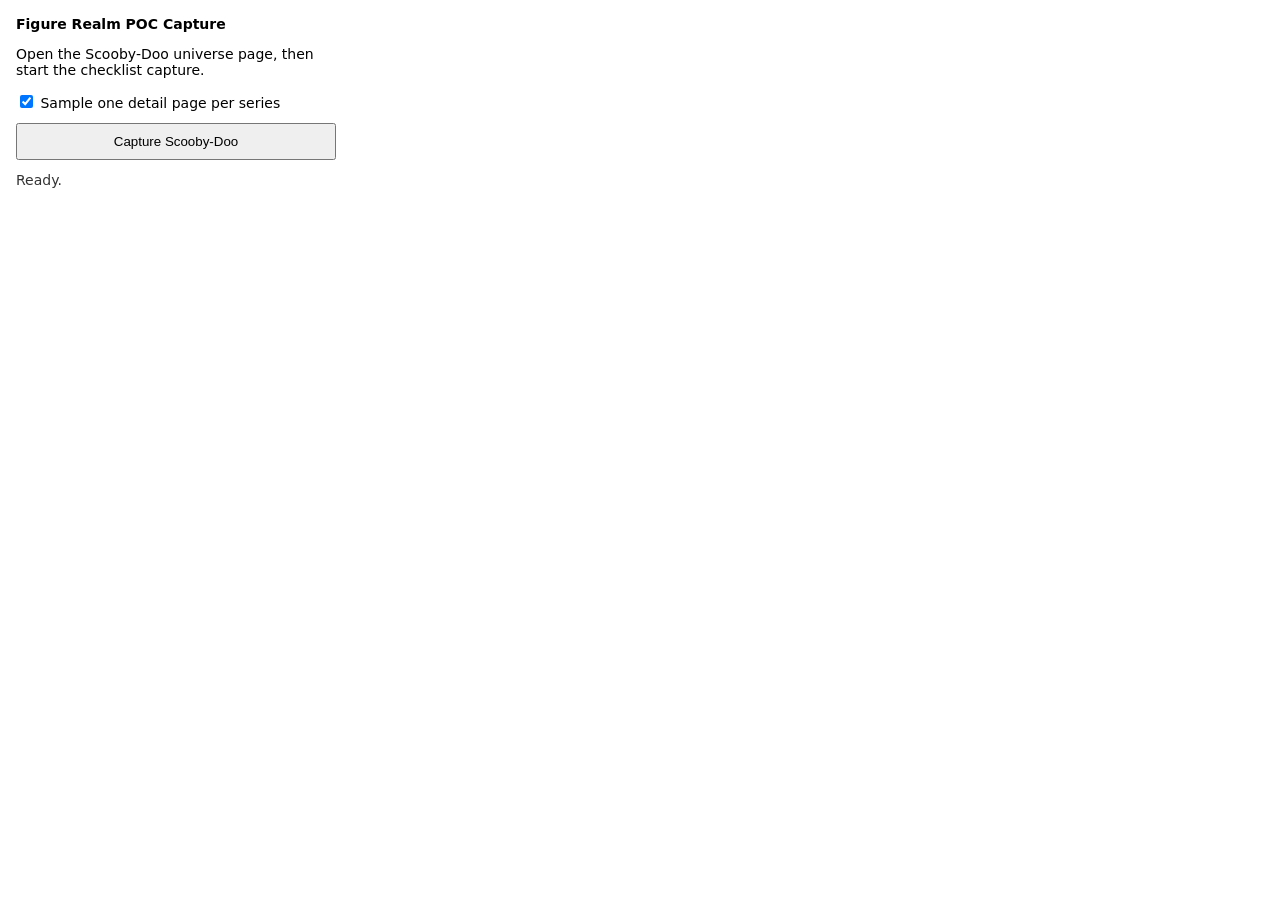
<file: figure-realm-importer/extension/popup.html>
<!doctype html>
<html lang="en">
  <head>
    <meta charset="utf-8">
    <meta name="viewport" content="width=device-width,initial-scale=1">
    <title>Figure Realm Capture</title>
    <style>
      body { font: 14px system-ui, sans-serif; margin: 16px; width: 320px; }
      button { width: 100%; padding: 9px 12px; }
      label { display: block; margin: 12px 0; }
      #status { margin-top: 12px; white-space: pre-wrap; color: #333; }
    </style>
  </head>
  <body>
    <strong>Figure Realm POC Capture</strong>
    <p>Open the Scooby-Doo universe page, then start the checklist capture.</p>
    <label><input id="sampleDetails" type="checkbox" checked> Sample one detail page per series</label>
    <button id="capture" type="button">Capture Scooby-Doo</button>
    <div id="status" role="status">Ready.</div>
    <script src="popup.js"></script>
  </body>
</html>
</file>
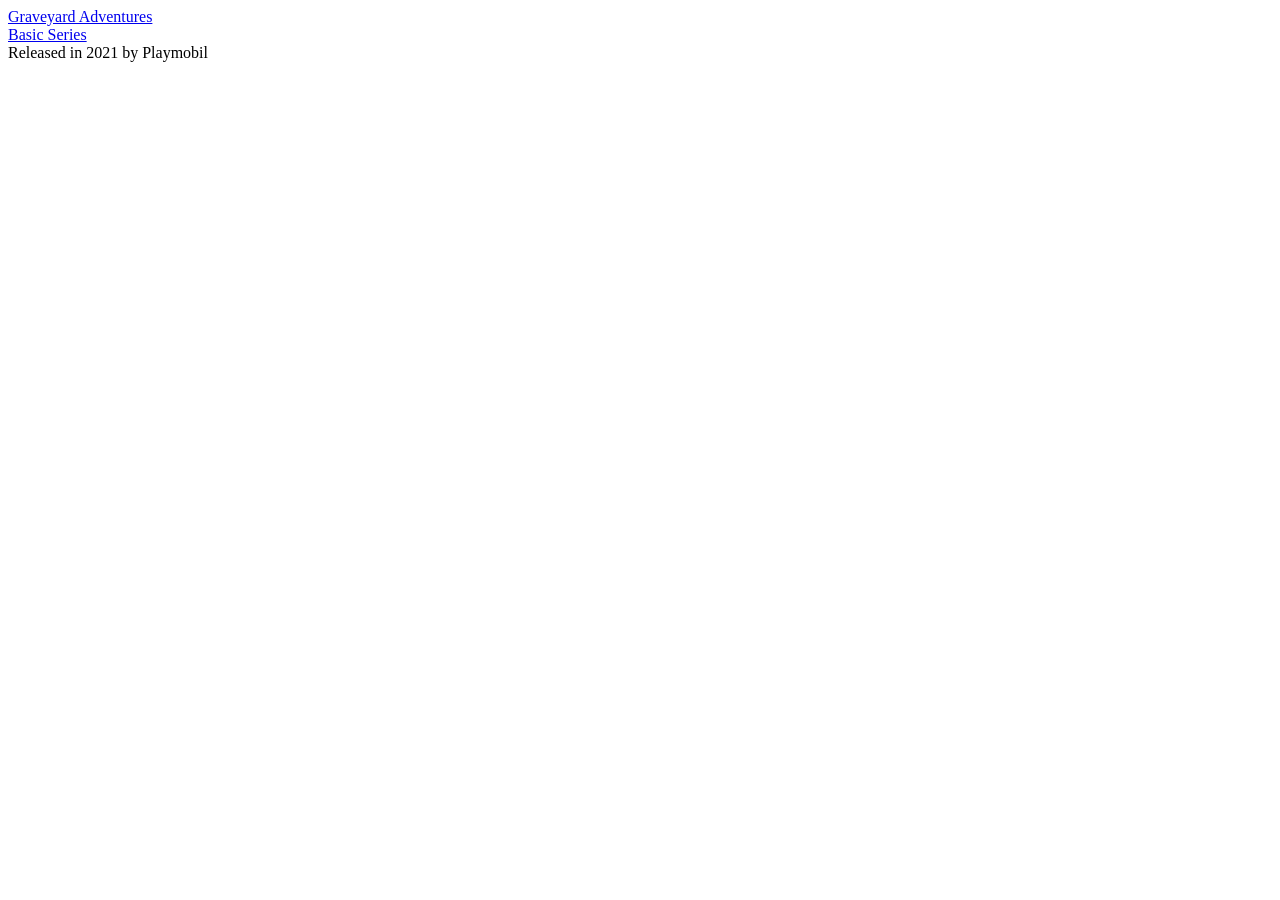
<file: figure-realm-importer/tests/fixtures/checklist-page-2.html>
<!doctype html>
<html><body>
  <div group="checkitem">
    <div class="checkminihdr"><a href="actionfigure?action=actionfigure&id=155769&figure=graveyardadventures">Graveyard Adventures</a></div>
    <div><a href="actionfigure?action=seriesitemlist&id=7091&ssid=3">Basic Series</a><br>Released in 2021 by Playmobil</div>
  </div>
</body></html>
</file>
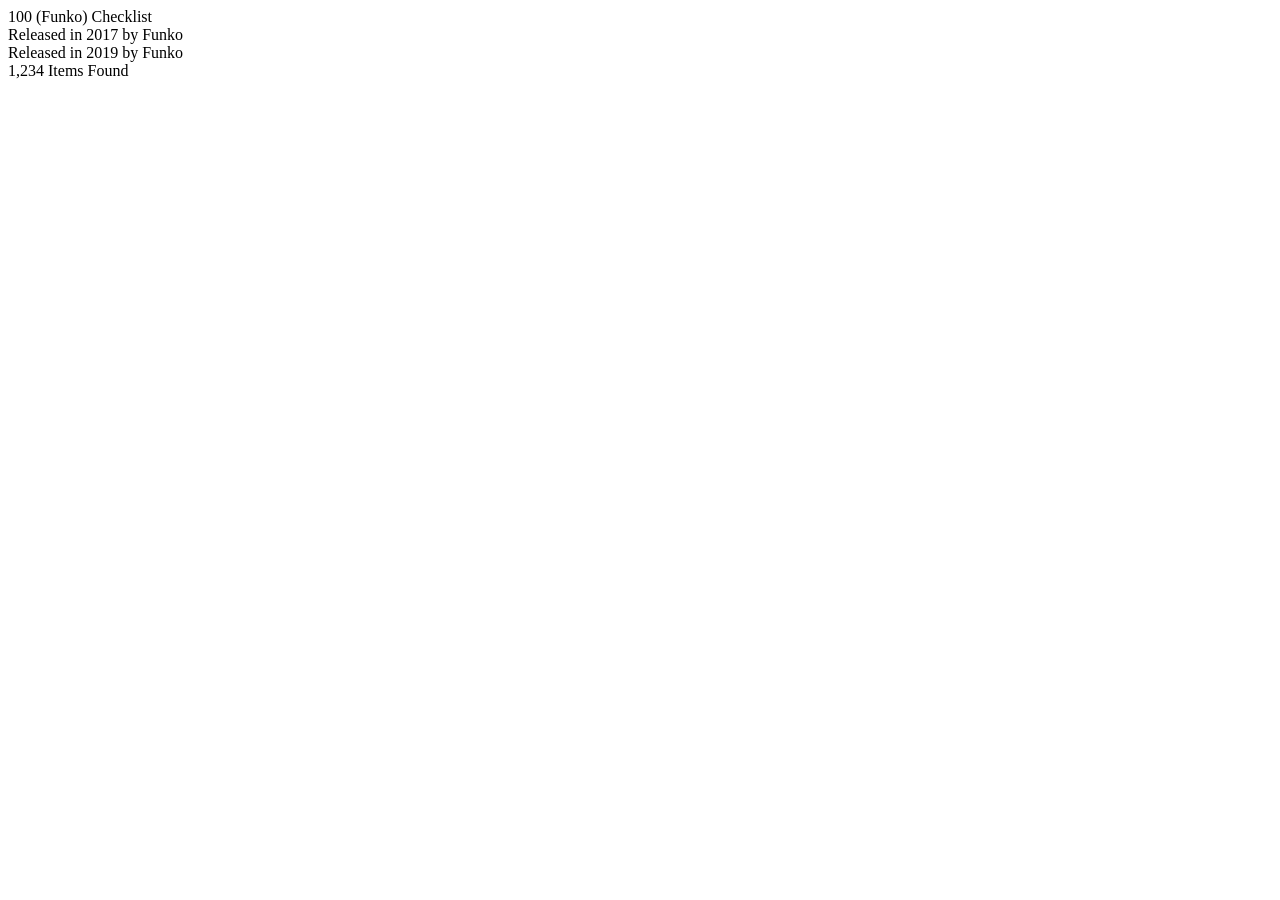
<file: figure-realm-importer/tests/fixtures/direct-series.html>
<!doctype html>
<html><head><title>100 (Funko) Checklist</title></head><body>
  <div class="pagesectionhdr">100 (Funko) Checklist</div>
  <div group="checkitem">Released in 2017 by Funko</div>
  <div group="checkitem">Released in 2019 by Funko</div>
  <div>1,234 Items Found</div>
</body></html>
</file>
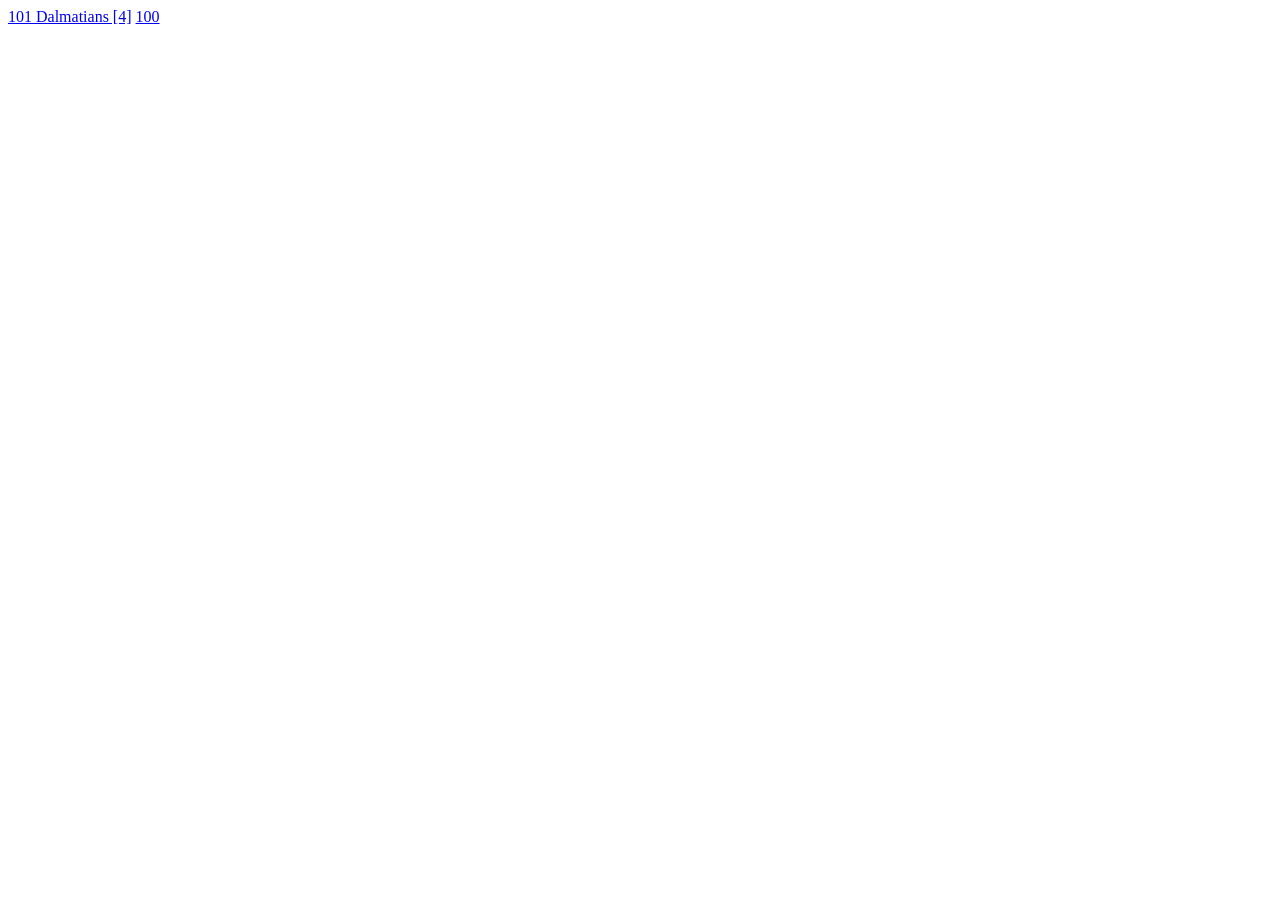
<file: figure-realm-importer/tests/fixtures/universe-index.html>
<!doctype html>
<html><head><title>Universes Starting with #</title></head><body>
  <a href="universe?action=serieslist&universeid=7&universe=101dalmatians">101 Dalmatians [4]</a>
  <a href="actionfigure?action=seriesitemlist&id=4&figures=100">100</a>
</body></html>
</file>
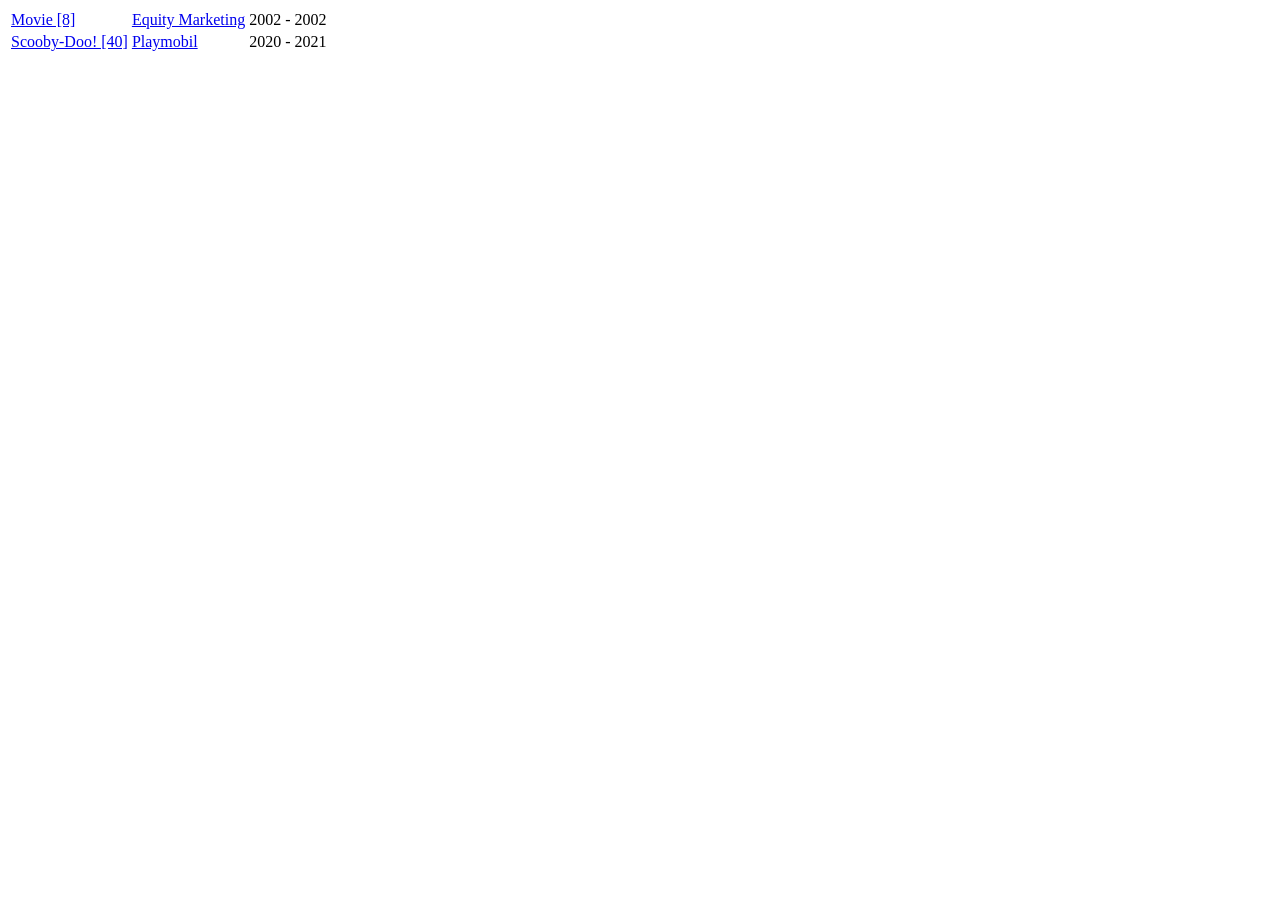
<file: figure-realm-importer/tests/fixtures/universe.html>
<!doctype html>
<html>
  <head><title>Scooby-Doo Universe - Toy Series</title></head>
  <body>
    <table>
      <tr><td><a href="actionfigure?action=seriesitemlist&id=4577&figures=movie">Movie [8]</a></td><td><a href="actionfigure?action=manserieslist&id=183">Equity Marketing</a></td><td>2002 - 2002</td></tr>
      <tr><td><a href="actionfigure?action=seriesitemlist&id=7091&figures=scoobydoo">Scooby-Doo! [40]</a></td><td><a href="actionfigure?action=manserieslist&id=502">Playmobil</a></td><td>2020 - 2021</td></tr>
    </table>
  </body>
</html>
</file>
